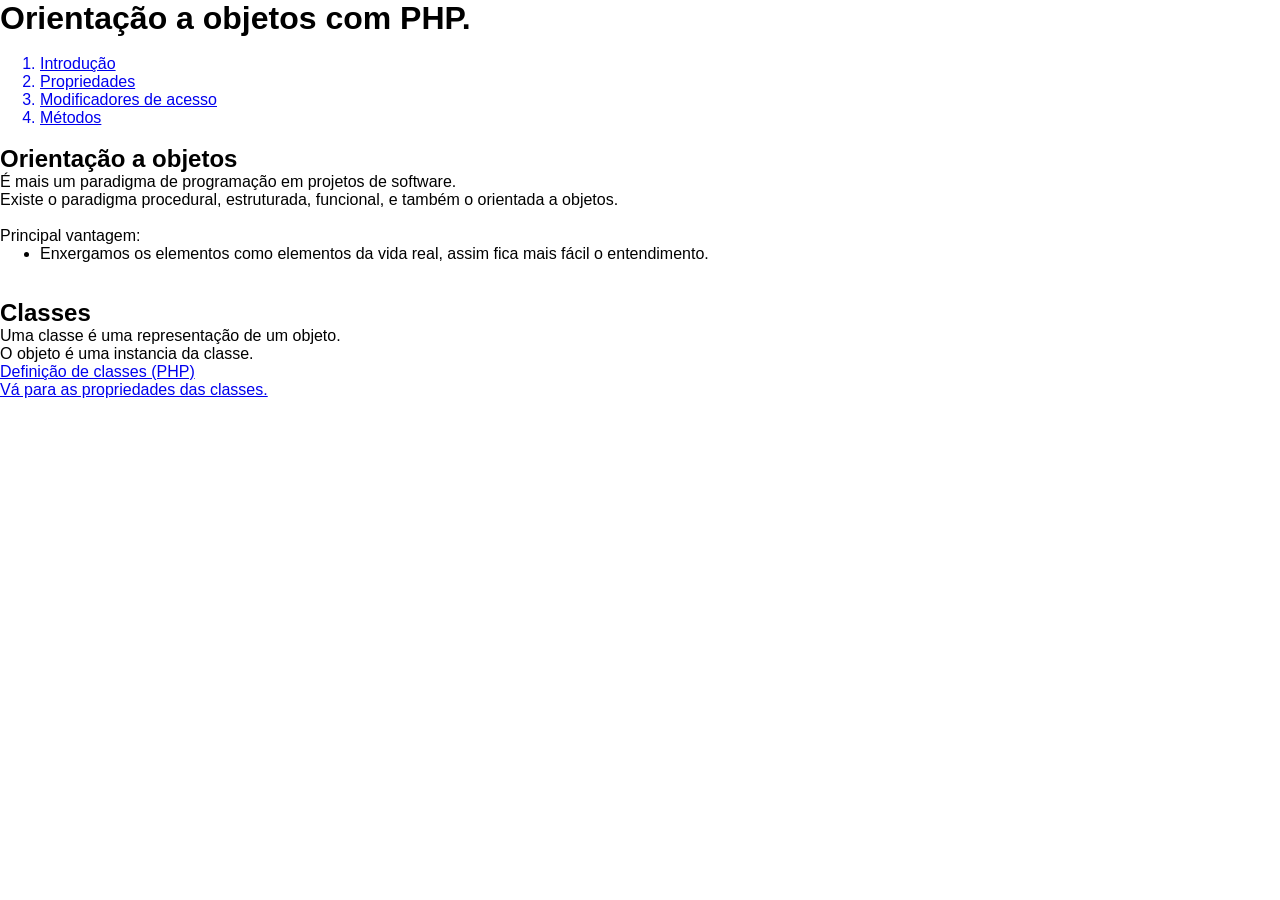
<file: index.html>
<!DOCTYPE html>
<html lang="pt-br">
<head>
    <meta charset="UTF-8">
    <meta http-equiv="X-UA-Compatible" content="IE=edge">
    <meta name="viewport" content="width=device-width, initial-scale=1.0">
    <link rel="stylesheet" href="estilo.css">
    <title>Orientação a objetos com PHP</title>
</head>
<body>
    <h1>Orientação a objetos com PHP.</h1><br>


    <ol>
        <a href="index.html">
            <li>Introdução</li>
        </a>
        <a href="propriedades.html">
            <li>Propriedades</li>
        </a>
        <a href="modificadores.html">
            <li>Modificadores de acesso</li>
        </a>
        <a href="metodos.html">
            <li>Métodos</li>
        </a>
    </ol>
    <br>



    <h2>Orientação a objetos</h2>
    <p>É mais um paradigma de programação em projetos de software.</p>
    <p>Existe o paradigma procedural, estruturada, funcional, e também o orientada a objetos.</p><br>

    <p>Principal vantagem:</p>
    <ul>
        <li>Enxergamos os elementos como elementos da vida real, assim fica mais fácil o entendimento.</li>
    </ul>
    <br><br>


    <h2>Classes</h2>

    <p>Uma classe é uma representação de um objeto.</p>
    <p>O objeto é uma instancia da classe.</p>

    <a href="/classes/classes.php">Definição de classes (PHP)</a><br>
    <a href="propriedades.html">Vá para as propriedades das classes.</a>
</body>
</html>
</file>
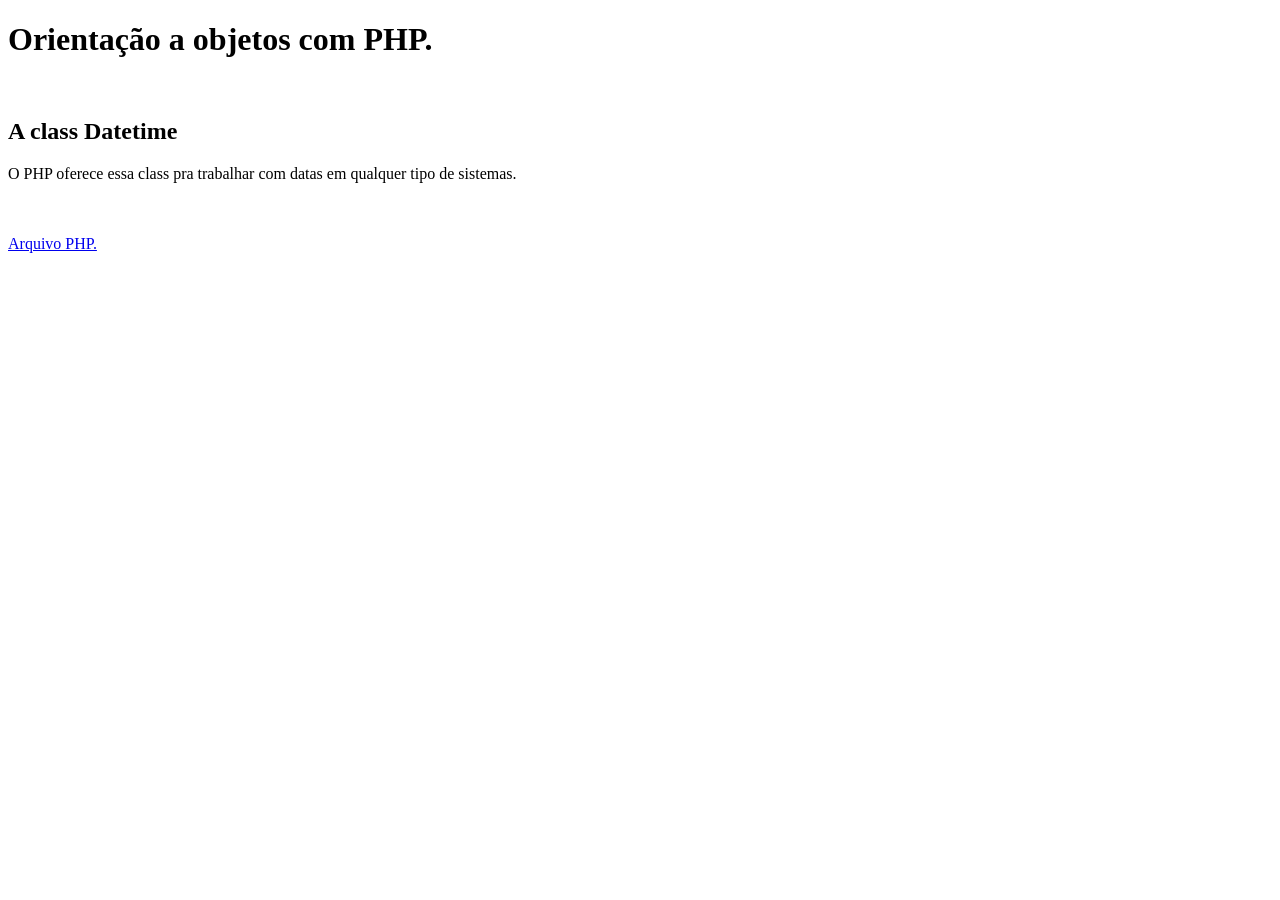
<file: dateTime.html>
<!DOCTYPE html>
<html lang="pt-br">
<head>
    <meta charset="UTF-8">
    <meta http-equiv="X-UA-Compatible" content="IE=edge">
    <meta name="viewport" content="width=device-width, initial-scale=1.0">
    <title>Orientação a objetos com PHP</title>
</head>
<body>
    <h1>Orientação a objetos com PHP.</h1><br>

    <h2>A class Datetime</h2>
    <p>O PHP oferece essa class pra trabalhar com datas em qualquer tipo de sistemas.</p>
    <br><br>

    <a href="dateTime.php">Arquivo PHP.</a>
</body>
</html>
</file>
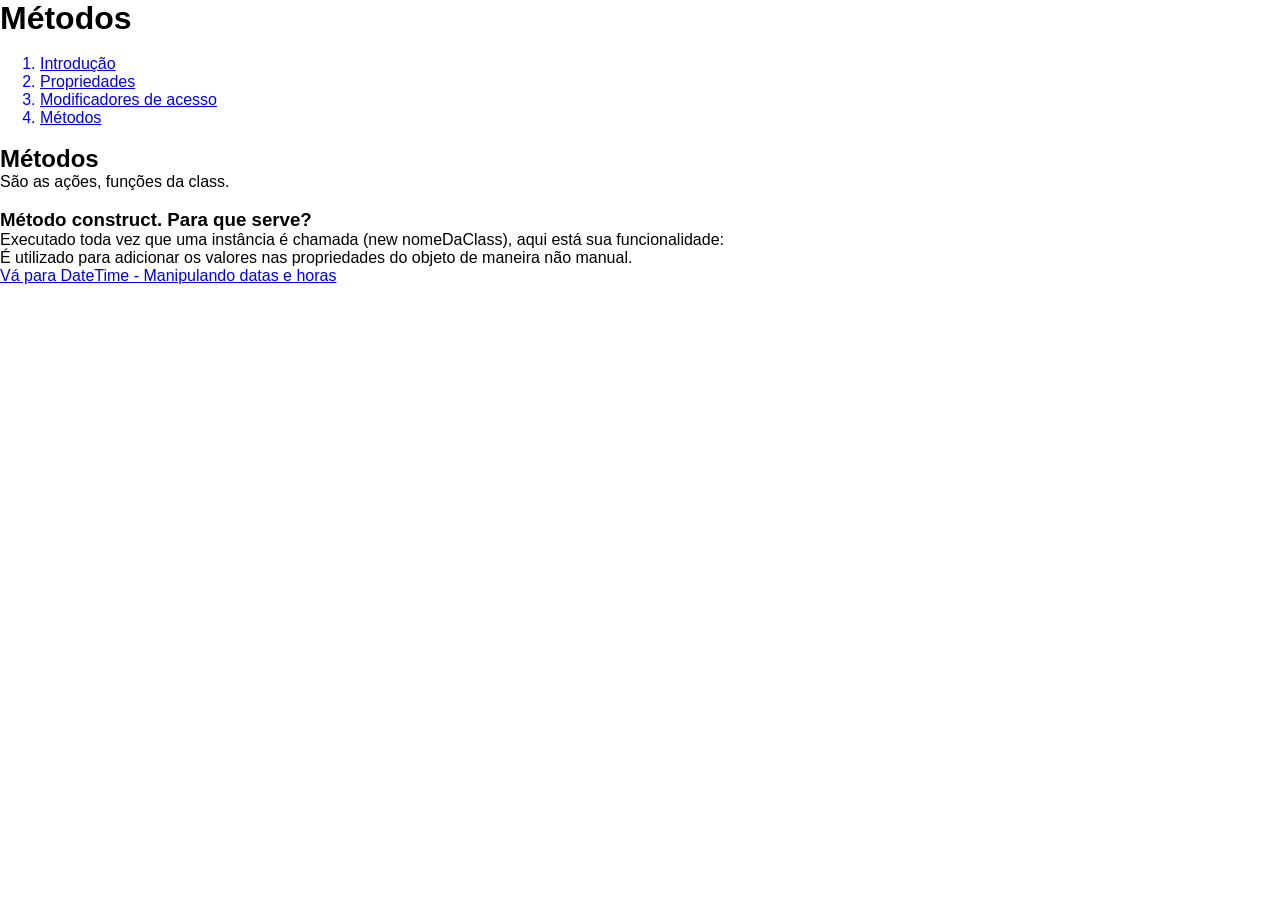
<file: metodos.html>
<!DOCTYPE html>
<html lang="pt-br">
<head>
    <meta charset="UTF-8">
    <meta http-equiv="X-UA-Compatible" content="IE=edge">
    <meta name="viewport" content="width=device-width, initial-scale=1.0">
    <link rel="stylesheet" href="estilo.css">
    <title>Orientação a objetos com PHP</title>
</head>
<body>
    <h1>Métodos</h1><br>


    <ol>
        <a href="index.html">
            <li>Introdução</li>
        </a>
        <a href="propriedades.html">
            <li>Propriedades</li>
        </a>
        <a href="modificadores.html">
            <li>Modificadores de acesso</li>
        </a>
        <a href="metodos.html">
            <li>Métodos</li>
        </a>
    </ol>
    <br>

    <h2>Métodos</h2>
    <p>São as ações, funções da class.</p><br>

    <h3>Método construct. Para que serve?</h3>
    <p>Executado toda vez que uma instância é chamada (new nomeDaClass), aqui está sua funcionalidade: </p>
    <p>É utilizado para adicionar os valores nas propriedades do objeto de maneira não manual.</p>



    <a href="dateTime.html">Vá para DateTime - Manipulando datas e horas</a>
</body>
</html>
</file>
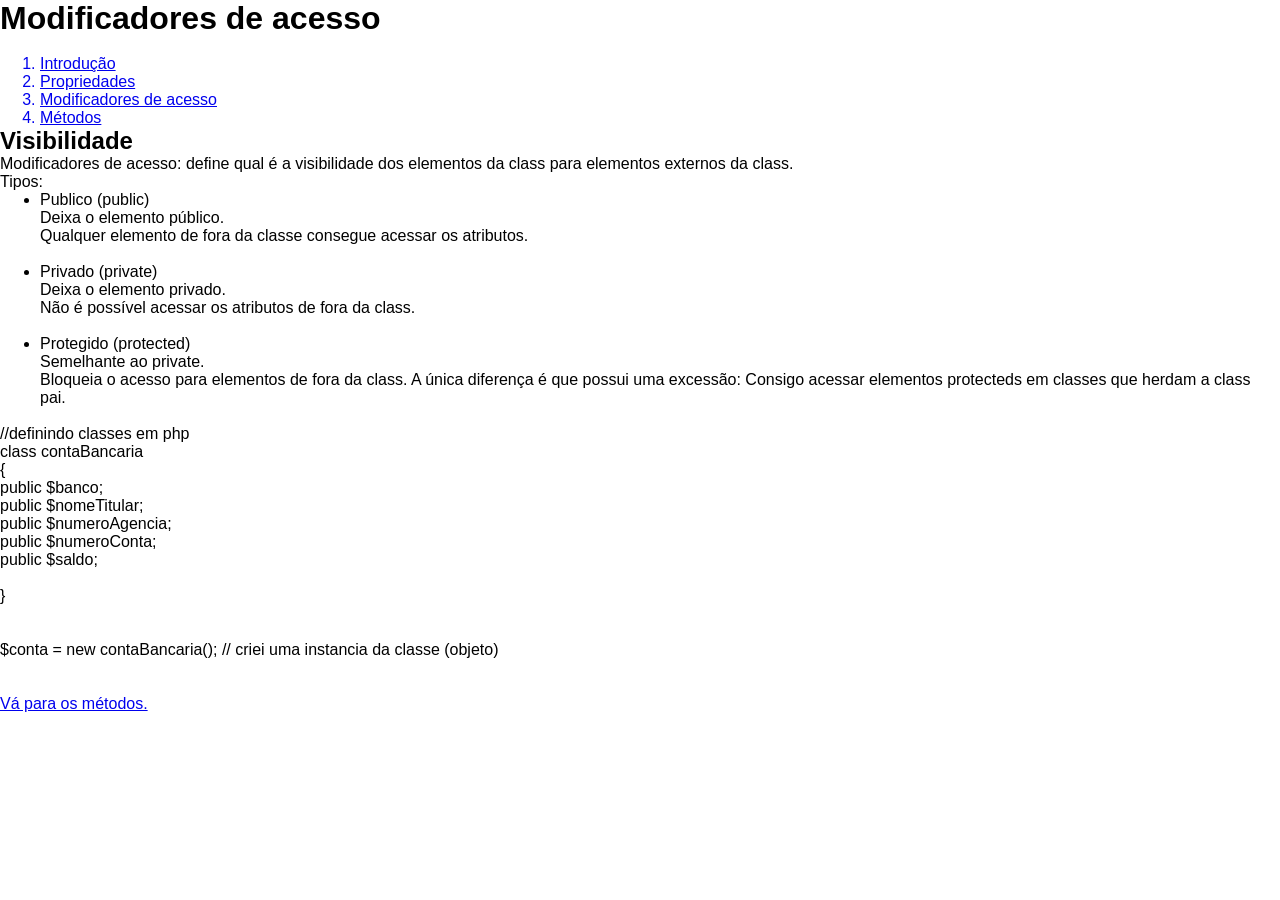
<file: modificadores.html>
<!DOCTYPE html>
<html lang="pt-br">
<head>
    <meta charset="UTF-8">
    <meta http-equiv="X-UA-Compatible" content="IE=edge">
    <meta name="viewport" content="width=device-width, initial-scale=1.0">
    <link rel="stylesheet" href="estilo.css">
    <title>Orientação a objetos com PHP</title>
</head>
<body>
    <h1>Modificadores de acesso</h1><br>


    <ol>
        <a href="index.html">
            <li>Introdução</li>
        </a>
        <a href="propriedades.html">
            <li>Propriedades</li>
        </a>
        <a href="modificadores.html">
            <li>Modificadores de acesso</li>
        </a>
        <a href="metodos.html">
            <li>Métodos</li>
        </a>
    </ol>



    <h2>Visibilidade</h2>
    <p>Modificadores de acesso: define qual é a visibilidade dos elementos da class para elementos externos da class.</p>
    <p>Tipos: </p>
    <ul>
        <li>Publico (public)</li>
        <p>Deixa o elemento público.<br>
                Qualquer elemento de fora da classe consegue acessar os atributos.
        </p><br>
        <li>Privado (private)</li>
        <p>
            Deixa o elemento privado.<br>
                Não é possível acessar os atributos de fora da class.
        </p><br>
        <li>Protegido (protected)</li>
        <p>
            Semelhante ao private. <br>
                Bloqueia o acesso para elementos de fora da class. A única diferença é que possui uma excessão:
                Consigo acessar elementos protecteds em classes que herdam a class pai.
        </p><br>
    </ul>


    <code>
        <p>
            //definindo classes em php<br>
            
            
            class contaBancaria<br>
            {<br>
                public $banco;<br>
                public $nomeTitular;<br>
                public $numeroAgencia;<br>
                public $numeroConta;<br>
                public $saldo;<br>
                <br>
            }<br>
            <br>
            <br>
            $conta = new contaBancaria(); // criei uma instancia da classe (objeto)<br>
            <br>
            <br>
            </p>
    </code>


    <a href="metodos.html">Vá para os métodos.</a>
</body>
</html>
</file>
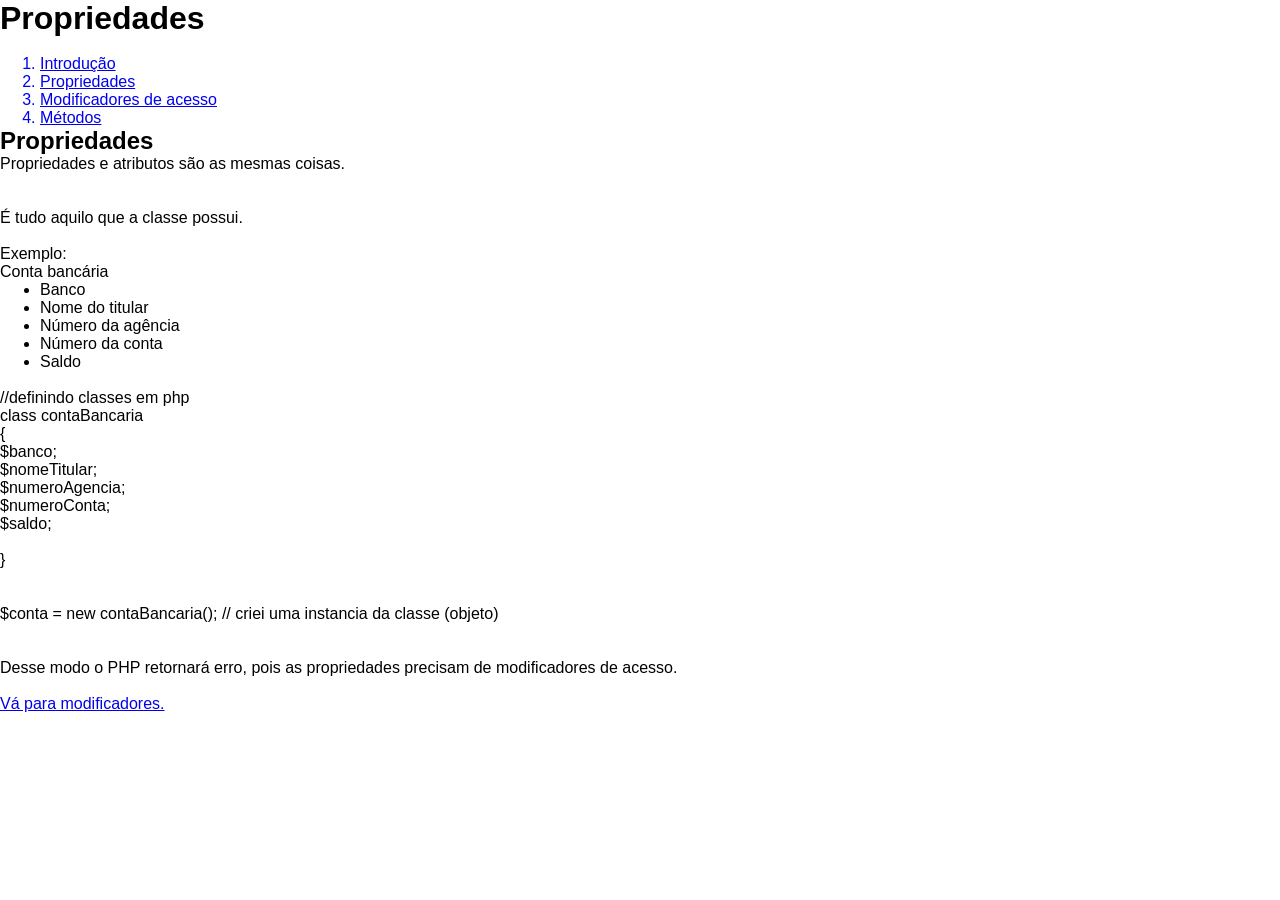
<file: propriedades.html>
<!DOCTYPE html>
<html lang="pt-br">
<head>
    <meta charset="UTF-8">
    <meta http-equiv="X-UA-Compatible" content="IE=edge">
    <meta name="viewport" content="width=device-width, initial-scale=1.0">
    <link rel="stylesheet" href="estilo.css">
    <title>Orientação a objetos com PHP</title>
</head>
<body>
    <h1>Propriedades</h1><br>


    <ol>
        <a href="index.html">
            <li>Introdução</li>
        </a>
        <a href="propriedades.html">
            <li>Propriedades</li>
        </a>
        <a href="modificadores.html">
            <li>Modificadores de acesso</li>
        </a>
        <a href="metodos.html">
            <li>Métodos</li>
        </a>
    </ol>

    <h2>Propriedades</h2>
    <p>Propriedades e atributos são as mesmas coisas.</p><br><br>
    <p>É tudo aquilo que a classe possui. <br><br>Exemplo: <br>Conta bancária</p>
    <ul>
        <li>Banco</li>
        <li>Nome do titular</li>
        <li>Número da agência</li>
        <li>Número da conta</li>
        <li>Saldo</li>
    </ul>
    <br>

    <code>
        <p>
            //definindo classes em php<br>
            
            
            class contaBancaria<br>
            {<br>
                $banco;<br>
                $nomeTitular;<br>
                $numeroAgencia;<br>
                $numeroConta;<br>
                $saldo;<br>
                <br>
            }<br>
            <br>
            <br>
            $conta = new contaBancaria(); // criei uma instancia da classe (objeto)<br>
            <br>
            <br>
            </p>
    </code>
    <p>Desse modo o PHP retornará erro, pois as propriedades precisam de modificadores de acesso.</p><br>

    <a href="modificadores.html">Vá para modificadores.</a>
</body>
</html>
</file>
<file: estilo.css>
*{
    margin: 0 auto;
    font-family: Arial, Helvetica, sans-serif;
}
</file>
